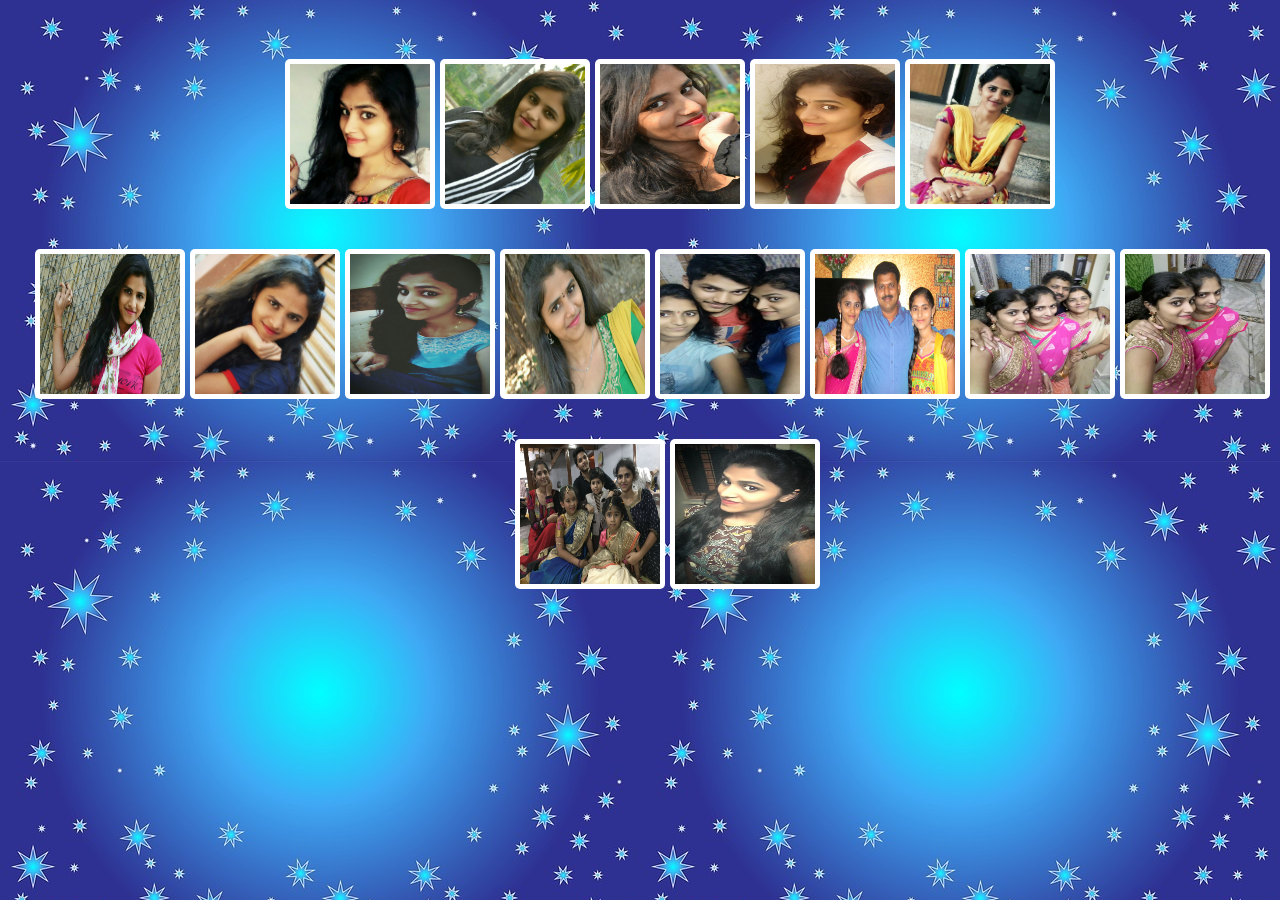
<file: index.html>
<!DOCTYPE html>
<html ng-app="jsonajaxcall">
	<head>
		<meta name="viewport" content="width=device-width, initial-scale=1">

		<!--including all the files required css-->
		<link rel="stylesheet" href="https://maxcdn.bootstrapcdn.com/bootstrap/3.3.7/css/bootstrap.min.css">
		<script src="https://ajax.googleapis.com/ajax/libs/jquery/3.1.1/jquery.min.js"></script>
		<script src="https://maxcdn.bootstrapcdn.com/bootstrap/3.3.7/js/bootstrap.min.js"></script>
		<!--<script src="https://ajax.googleapis.com/ajax/libs/angularjs/1.4.8/angular.min.js"></script>-->
    <link rel="stylesheet" href="CSS/hbday.css">
	</head>
  <body class="bodytag">
	   <audio style="visibility:hidden;" controls autoplay>
		  <source src="Audio/song.mp3" type="audio/mpeg">
		</audio>
		<div class="cont">
     <div style="margin-left:250px;" ng-controller="happyController">
       <div ng-repeat = "pic in pics">
        <!-- <ajax-call-directive image="image"></ajax-call-directive> -->
				 <ajax-call-directive pic="pic"></ajax-call-directive> 

       </div>
     </div>
		 <br>

		 <div style="margin-top:170px;" ng-controller="birthdayController">
       <div   ng-repeat = "pic in pics" >
        <!-- <ajax-call-directive image="image"></ajax-call-directive> -->
				 <ajax-call-directive pic="pic"></ajax-call-directive>

       </div>
     </div>
		 <br>

		 <div style="margin-top:170px;margin-left:480px;" ng-controller="toController">
       <div ng-repeat = "pic in pics">
        <!-- <ajax-call-directive image="image"></ajax-call-directive> -->
				 <ajax-call-directive pic="pic"></ajax-call-directive>

       </div>
     </div>
	 </div>
     <!-- <script src="JS/angular.min.js"></script> -->
		 <script src="JS/angular.min.js"></script>
		 <script src="JS/jquery.js"></script>
     <script src="JS/happybday.js"></script>
	</body>
</html>
</file>
<file: CSS/hbday.css>
body{
	background-image: url("../Images/background.jpg");
	overflow:hidden;
}
.bodytagapplied{
	background-image: url("../Images/bg2.jpg");
}
.cont{
	width:100%;
	height:150%; 
	margin-left:30px;
}
.vedapicapplied{
	background-image: url("../Images/img_06.jpg");
	width:1300px;
	height:528px;
	position:relative;
	padding-right:30px;
}
/* flip the pane when hovered */
.flip-container:hover .flipper {
	-webkit-transform: rotatey(-180deg);
	transform: rotatey(-180deg);
}
.flipped{ 
	-webkit-transform: rotatey(-180deg);
	transform: rotatey(-180deg);
}

.flip-container, .front, .back {
	width: 150px;
	height: 150px;

}

/* flip speed goes here */
.flipper {
	transition: 15s;
	transform-style: preserve-3d;
	position: relative;
  border-radius:5px;
}

/* hide back of pane during swap */
.front, .back {
	backface-visibility: hidden;
	position: absolute;
	top: 0;
	left: 0;
}

/* front pane, placed above back */
.front {
	backface-visibility: hidden;
	background-color:white;
	color:black;
	border-radius:5px;
}

/* back, initially hidden pane */
.back {
	transform: rotateY(-180deg) ;
	background:transparent;
	color:white;
	width: 150px;
	font-size:100px;
 	border-radius:5px;

}
</file>
